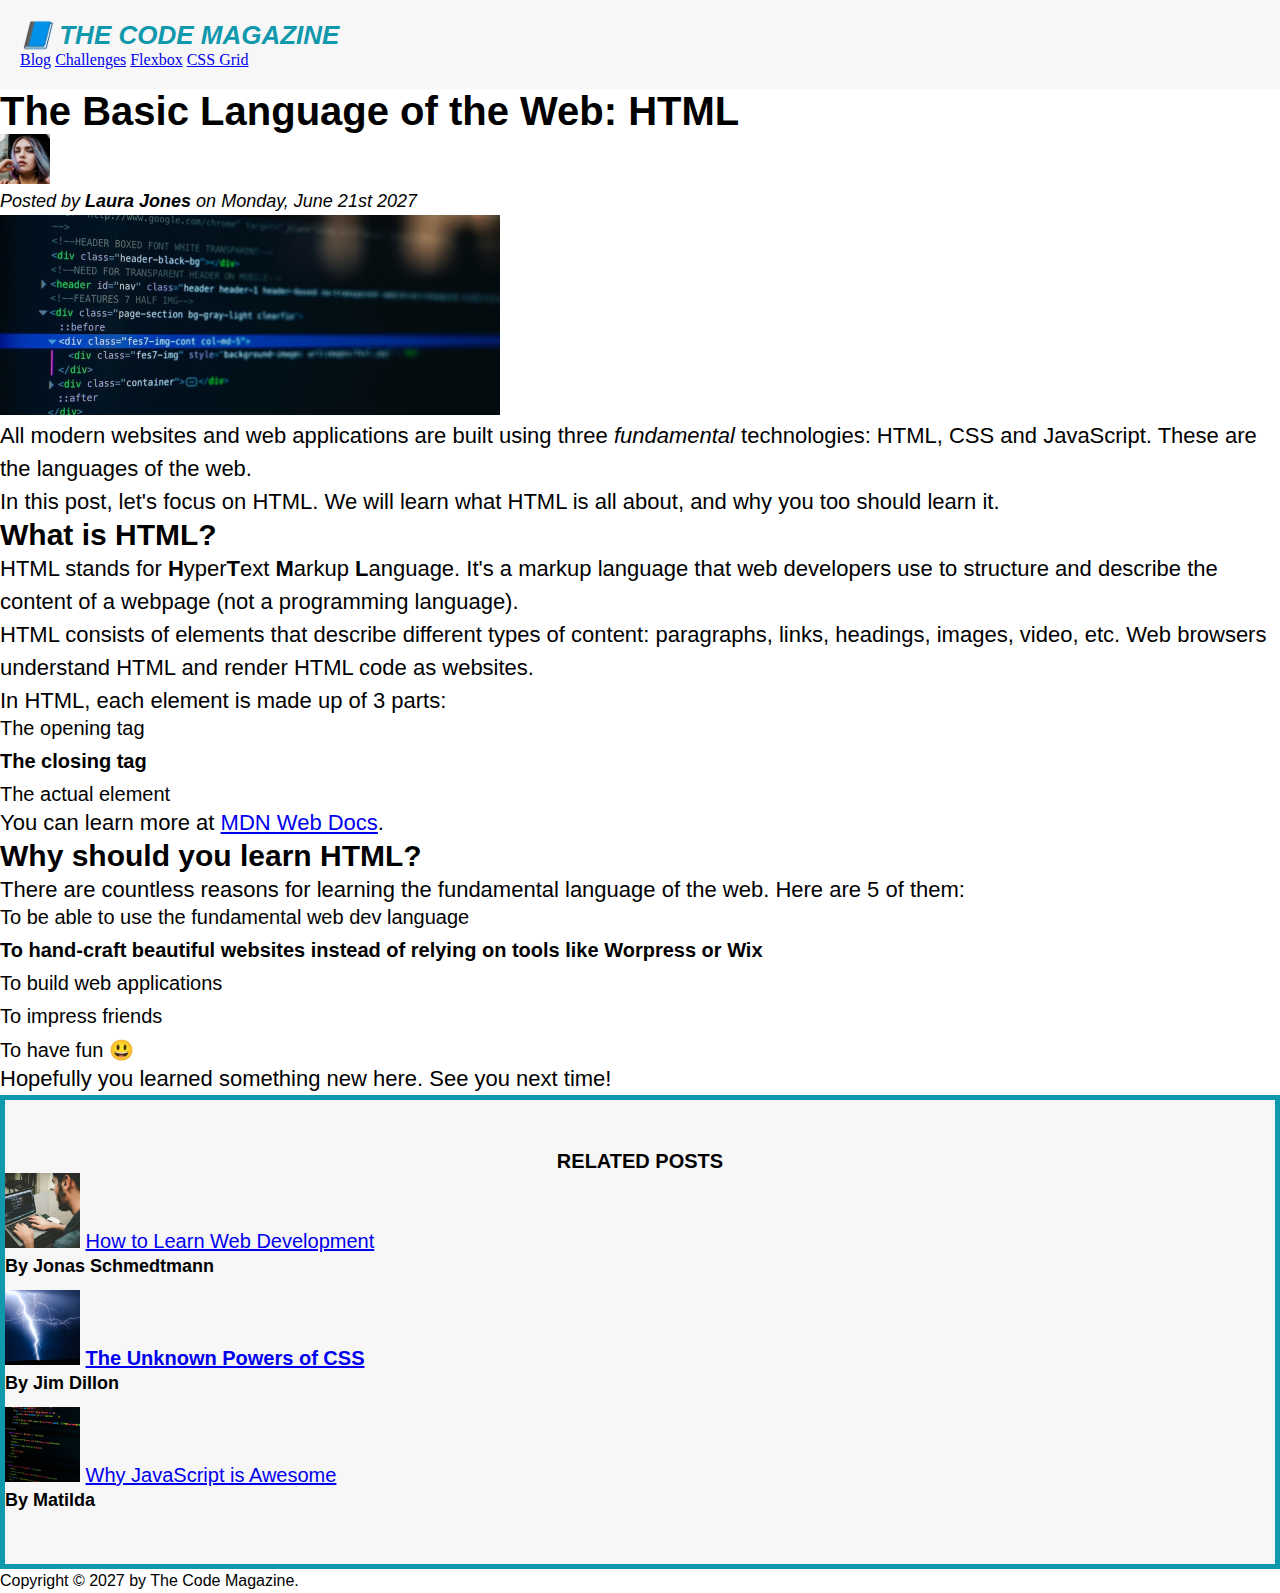
<file: index.html>
<!DOCTYPE html>
<html lang="en">
  <head>
    <meta charset="UTF-8" />
    <meta http-equiv="X-UA-Compatible" content="IE=edge" />
    <meta name="viewport" content="width=device-width, initial-scale=1.0" />
    <title>The Basic Language of the Web: HTML</title>
    <link rel="stylesheet" href="style.css" />
  </head>
  <body>
    <header class="main-header">
      <h1>📘 The Code Magazine</h1>

      <nav>
        <a href="blog.html">Blog</a>
        <a href="#">Challenges</a>
        <a href="#">Flexbox</a>
        <a href="#">CSS Grid</a>
      </nav>
    </header>

    <article>
      <header>
        <h2>The Basic Language of the Web: HTML</h2>

        <img
          src="img/laura-jones.jpg"
          alt="Headshot of Laura Jones"
          height="50"
          width="50"
        />

        <p id="author">Posted by <strong>Laura Jones</strong> on Monday, June 21st 2027</p>

        <img
          src="img/post-img.jpg"
          alt="HTML code on a screen"
          width="500"
          height="200"
        />
      </header>

      <p>
        All modern websites and web applications are built using three
        <em>fundamental</em>
        technologies: HTML, CSS and JavaScript. These are the languages of the
        web.
      </p>

      <p>
        In this post, let's focus on HTML. We will learn what HTML is all about,
        and why you too should learn it.
      </p>

      <h3>What is HTML?</h3>
      <p>
        HTML stands for <strong>H</strong>yper<strong>T</strong>ext
        <strong>M</strong>arkup <strong>L</strong>anguage. It's a markup
        language that web developers use to structure and describe the content
        of a webpage (not a programming language).
      </p>
      <p>
        HTML consists of elements that describe different types of content:
        paragraphs, links, headings, images, video, etc. Web browsers understand
        HTML and render HTML code as websites.
      </p>
      <p>In HTML, each element is made up of 3 parts:</p>

      <ol>
        <li>The opening tag</li>
        <li>The closing tag</li>
        <li>The actual element</li>
      </ol>

      <p>
        You can learn more at
        <a
          href="https://developer.mozilla.org/en-US/docs/Web/HTML"
          target="_blank"
          >MDN Web Docs</a
        >.
      </p>

      <h3>Why should you learn HTML?</h3>

      <p>
        There are countless reasons for learning the fundamental language of the
        web. Here are 5 of them:
      </p>

      <ul>
        <li>To be able to use the fundamental web dev language</li>
        <li>
          To hand-craft beautiful websites instead of relying on tools like
          Worpress or Wix
        </li>
        <li>To build web applications</li>
        <li>To impress friends</li>
        <li>To have fun 😃</li>
      </ul>

      <p>Hopefully you learned something new here. See you next time!</p>
    </article>

    <aside>
      <h4>Related posts</h4>

      <ul class="related">
        <li>
          <img
            src="img/related-1.jpg"
            alt="Person programming"
            width="75"
            width="75"
          />
          <a href="#">How to Learn Web Development</a>
          <p class="related-author">By Jonas Schmedtmann</p>
        </li>
        <li>
          <img src="img/related-2.jpg" alt="Lightning" width="75" heigth="75" />
          <a href="#">The Unknown Powers of CSS</a>
          <p class="related-author">By Jim Dillon</p>
        </li>
        <li>
          <img
            src="img/related-3.jpg"
            alt="JavaScript code on a screen"
            width="75"
            height="75"
          />
          <a href="#">Why JavaScript is Awesome</a>
          <p class="related-author">By Matilda</p>
        </li>
      </ul>
    </aside>

    <footer>
      <p id="copyright">
        Copyright &copy; 2027 by The Code Magazine.</footer>
      </p>
  </body>
</html>
</file>
<file: style.css>
* {
  margin: 0;
  padding: 0;
}

h1,
h2,
h3,
h4,
p,
li {
  font-family: 'Open Sans', sans-serif;
}

h1 {
  font-size: 26px;
  text-transform: uppercase;
  font-style: italic;
  color: #1098ad;
}

.main-header {
  background-color: #f7f7f7;
  padding: 20px;
}

aside {
  background-color: #f7f7f7;
  border: 5px solid #1098ad;
  padding: 50px 0;
}

h2 {
  font-size: 40px;
}

p {
  font-size: 22px;
  line-height: 1.5;
}

h3 {
  font-size: 30px;
}

h4 {
  font-size: 20px;
  text-transform: uppercase;
  text-align: center;
}

li {
  font-size: 20px;
  margin-bottom: 10px;
}

li:last-child {
  margin-bottom: 0px;
}

#author {
  font-style: italic;
  font-size: 18px;
}

#copyright {
  font-size: 16px;
}

.related-author {
  font-size: 18px;
  font-weight: bold;
}

.related {
  list-style: none;
}

li:nth-child(2) {
  font-weight: bold;
}
</file>
